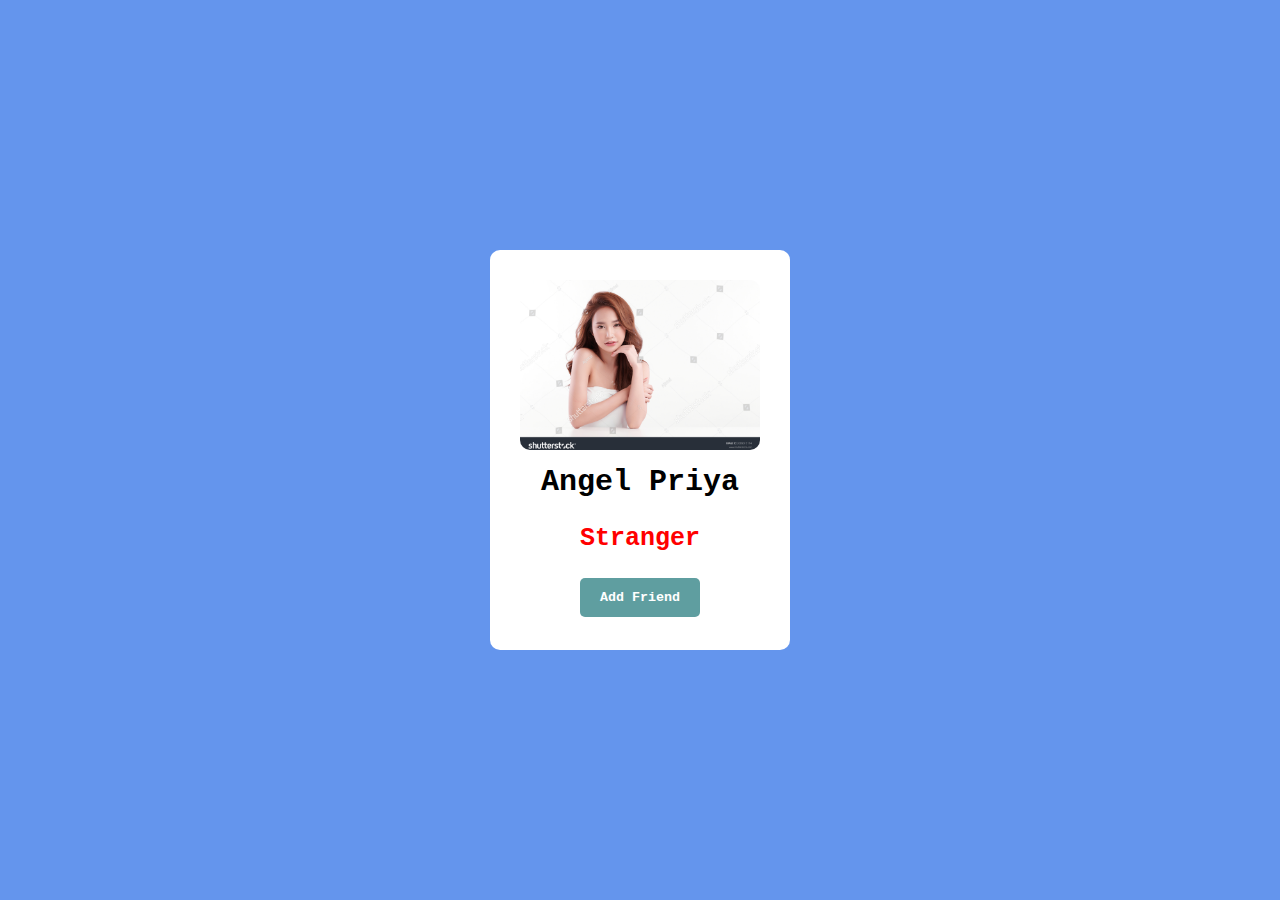
<file: AddFriendbtn/index.html>
<!DOCTYPE html>
<html lang="en">
<head>
    <meta charset="UTF-8">
    <meta name="viewport" content="width=device-width, initial-scale=1.0">
    <title>Add Friend Btn</title>
    <link rel="stylesheet" href="style.css">
</head>
<body>
    
   <div id="card">
      <img src="stock.jpg" alt="Photo">
      <h1>Angel Priya</h1>
      <h5>Stranger</h5>
     <button id="add">Add Friend</button>
      
   </div>


    <script src="script.js"></script>
</body>
</html>
</file>
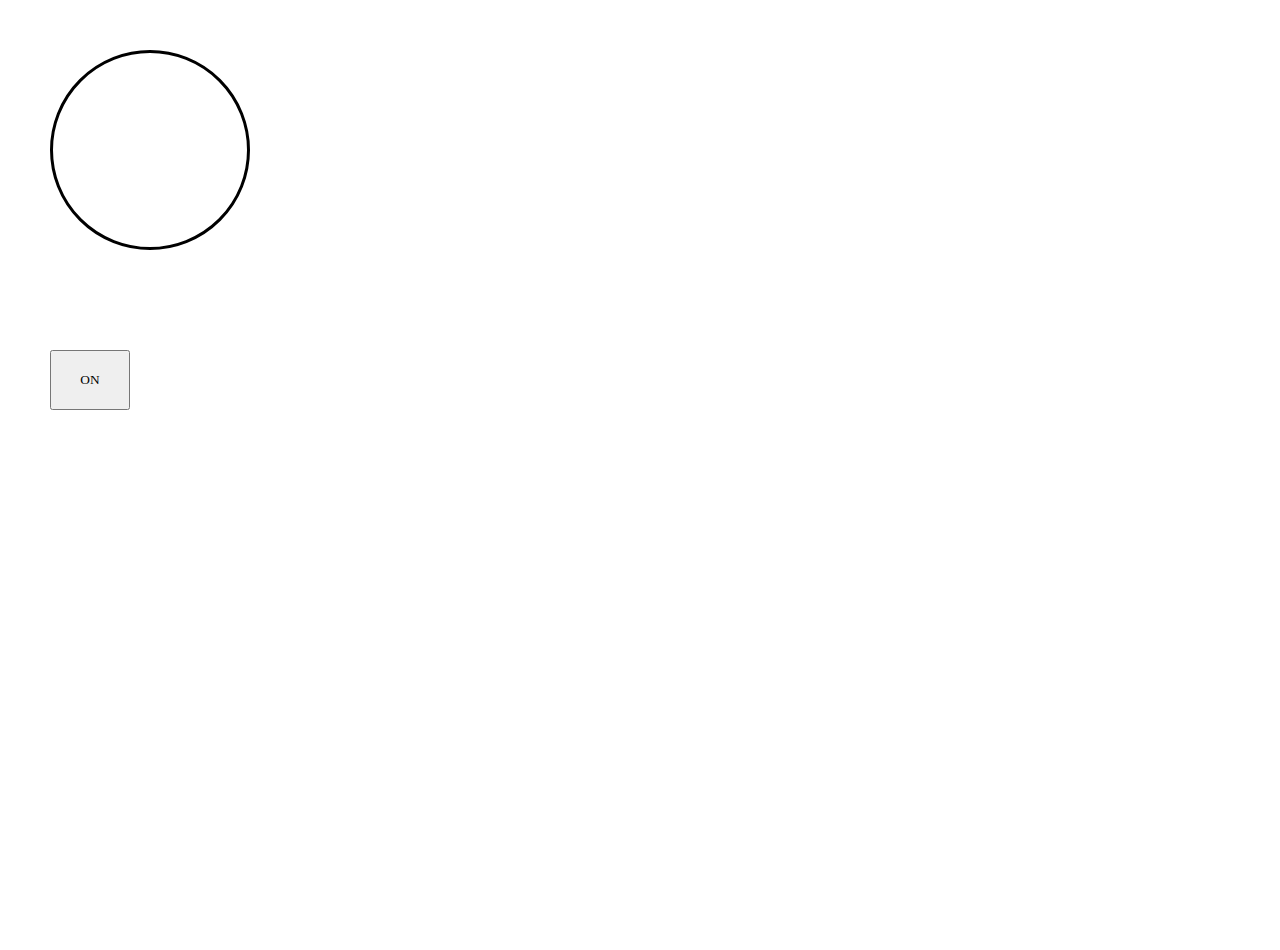
<file: Bulb/index.html>
<!DOCTYPE html>
<html lang="en">
<head>
    <meta charset="UTF-8">
    <meta name="viewport" content="width=device-width, initial-scale=1.0">
    <title>Bulb On and Off</title>
    <link rel="stylesheet" href="style.css">
    
</head>
<body>
    <div id="bulb">

    </div>
     <button id="on">ON</button>

   <script src="bulb.js"></script>

</body>
</html>
</file>
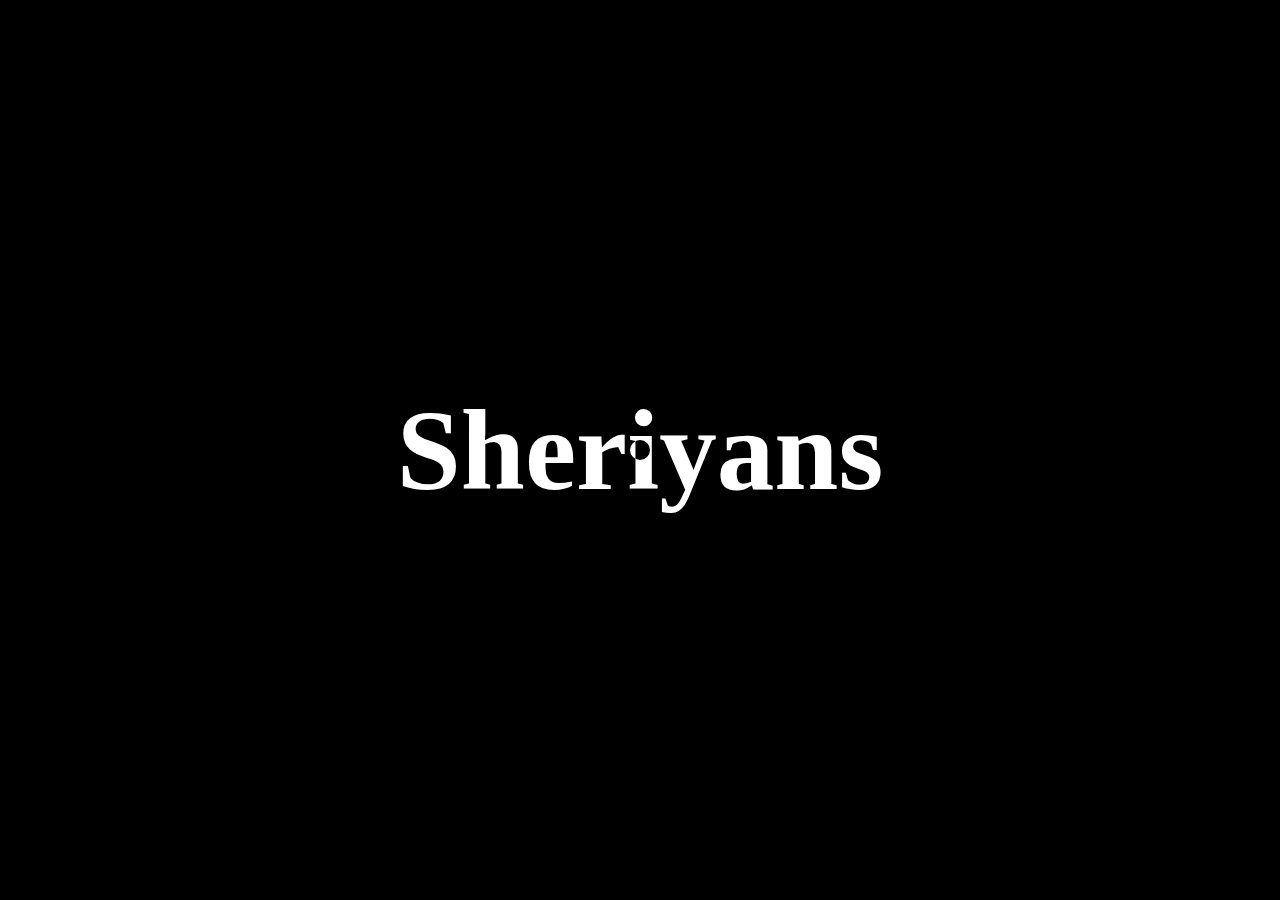
<file: Custom Cursor/index.html>
<!DOCTYPE html>
<html lang="en">
<head>
    <meta charset="UTF-8">
    <meta name="viewport" content="width=device-width, initial-scale=1.0">
    <title>Custom Cursor</title>
    <link rel="stylesheet" href="style.css">
</head>
<body>
   <div id="main">
    <div class="cursor">
    </div>
    <h1>Sheriyans</h1>
   </div>


    <script src="script.js"></script>
</body>
</html>
</file>
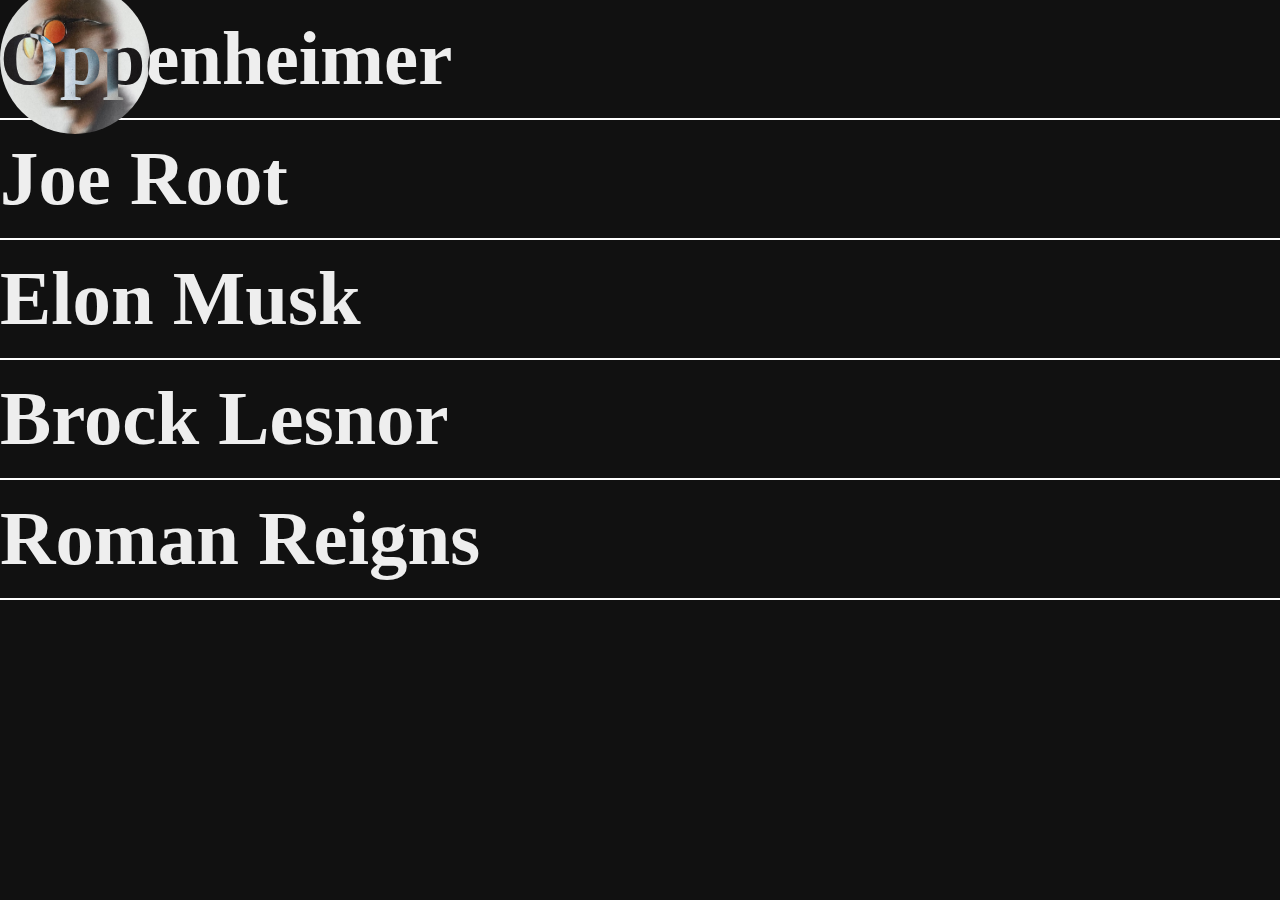
<file: MultipleHover/index.html>
<!DOCTYPE html>
<html lang="en">
<head>
    <meta charset="UTF-8">
    <meta name="viewport" content="width=device-width, initial-scale=1.0">
    <title>Multiple Image Hovering Animation </title>
    <link rel="stylesheet" href="style.css">
</head>
<body>
    <div id="main">
        <div id = "elem1" class="elem">
            <h1>Oppenheimer</h1>
            <img src="photo-1761882835101-02ab45ac0726.avif" alt="">
        </div>
        <div class="elem">
            <h1>Joe Root</h1>
            <img src="photo-1761892464046-dd9ee385ae90.avif" alt="">
        </div>
        <div class="elem">
            <h1>Elon Musk</h1>
            <img src="premium_photo-1761298779249-1165dd0f3fb9.avif" alt="">
        </div>
        <div class="elem">
            <h1>Brock Lesnor</h1>
            <img src="premium_photo-1761334228337-438a180ba277.avif" alt="error">
        </div>
        <div class="elem">
            <h1>Roman Reigns</h1>
            <img src="premium_photo-1761800472755-d7259c4ac2e7.avif" alt="error">
        </div>
    </div>

    <script src="script.js"></script>
</body>

</html>
</file>
<file: AddFriendbtn/style.css>
* {
    margin: 0;
    padding: 0;
    box-sizing: border-box;
    font-family: 'Courier New';
}

html,
body {
    width: 100%;
    height: 100%;
}

body{
    display: flex;
    align-items: center;
    justify-content: center;
    background-color: cornflowerblue;
}

#card{
    border-radius: 10px;
    height: 400px;
    width:300px;
    background-color: #fff;
    padding: 30px;
    text-align: center;
}

#card img{
    height:50%;
    width:100%;
    object-fit: cover;
    object-position: center;
    border-radius: 10px;   
}

#card h1{
    font-size: 30px;
    margin: 10px 0;
    font-weight: 900;
}

#card h5{
    color: red;
    font-size: 25px;
    margin-top: 25px;
    margin-bottom: 20px;
}

#card button{
    background-color: cadetblue;
    color:#fff;
    font-weight: 700;
    padding: 12px 20px;
    border-radius: 5px;
    border: none;
    margin: 5px;
    cursor: pointer;
}
</file>
<file: Bulb/style.css>
*{
margin: 0;
padding: 0;
box-sizing: border-box;
font-family: "Gilroy";
}

html,body{
    width: 100%;
    height: 100%;
}

div,button{
    padding: 20px;
    margin: 50px;
}
#bulb{
    
    width: 200px;
    height: 200px;
    border: 3px solid black;
    border-radius: 50%;
}
#on{
    width:80px;
}
</file>
<file: Custom Cursor/style.css>
* {
    margin: 0;
    padding: 0;
    box-sizing: border-box;
    font-family: "Gilroy";
    color: #fff;
}

html,
body {
    width: 100%;
    height: 100%;
}
#main{
    height: 100%;
    width: 100%;
    background-color: rgb(0,0,0);
    display: flex;
    justify-content: center;
    align-items: center;
    
}
.cursor{
    height: 20px;
    width: 20px;
    background-color: white;
    mix-blend-mode: difference;
    border-radius: 50%;
    position: absolute;
    transition: all linear 0.2s;
}

h1 {
    font-size: 9vw;
    font-weight: 900;
}
</file>
<file: MultipleHover/style.css>
* {
    margin: 0;
    padding: 0;
    box-sizing: border-box;
    font-family: "Gilroy";
    color: #fff;
}

html,
body {
    width: 100%;
    height: 100%;
}
#main{
    height: 100%;
    width: 100%;
    background-color: #111;
    position: relative;
}

.elem{
    height: 120px;
    width: 100%;
    border-bottom: 2px solid #fff;
    display: flex;
    align-items: center;
    justify-content: flex-start;
}
.elem h1{
    font-size: 6vw;
    position: relative;
    z-index: 9;
    mix-blend-mode: difference;
}
.elem img{
    height: 150px;
    width: 150px;
    object-fit: cover;
    object-position: center;
    border-radius: 50%;
    position: absolute;
    opacity: 0;
    transition: all linear 0.3s;
}
</file>
